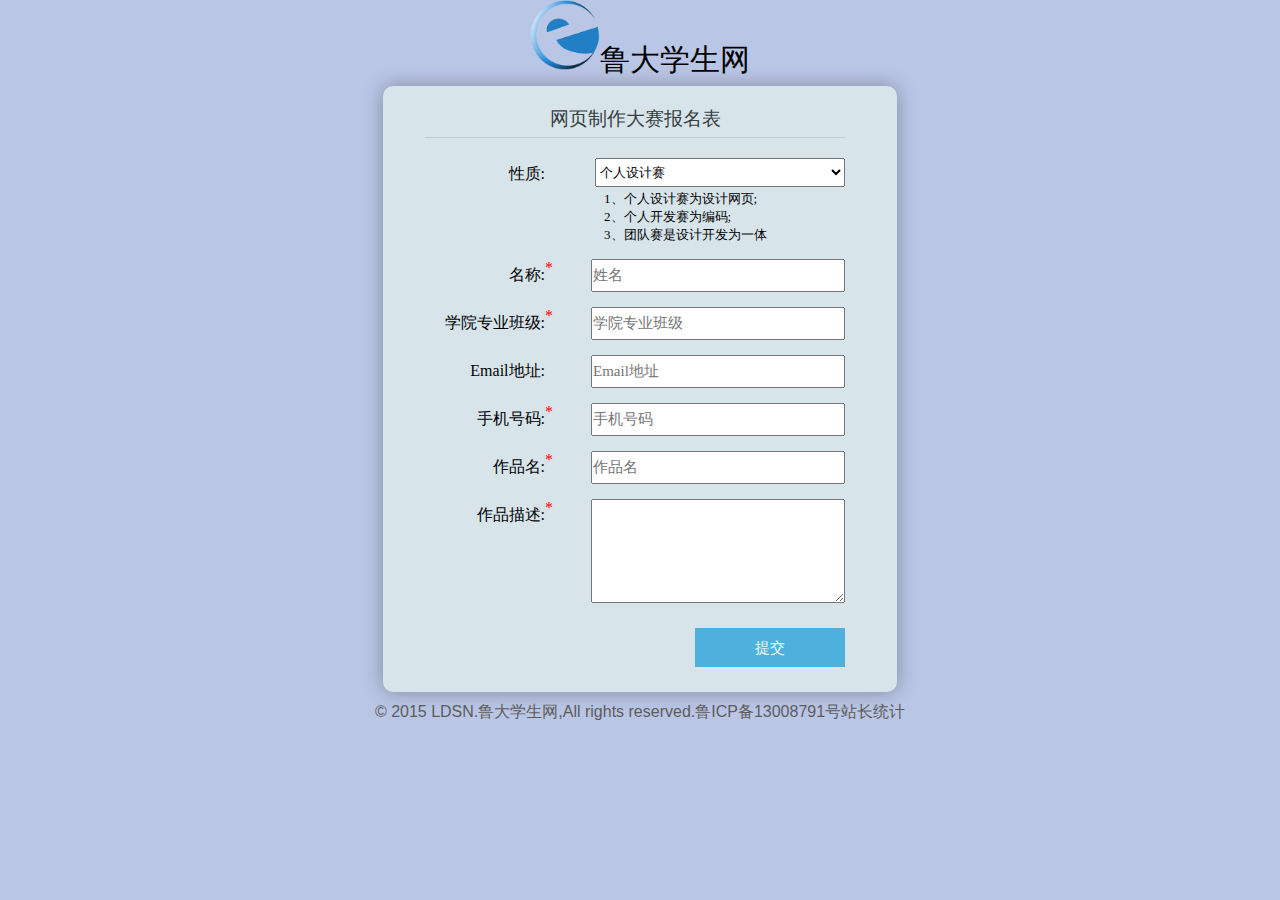
<file: admin/index.html>
<!DOCTYPE html>
<head>
 <meta charset="utf-8"/>
 <title>报名通道-网页制作大赛</title>
 <meta name="viewport" content="width=device-width, initial-scale=1.0">
 <link rel="stylesheet" href="./css/css.css">
 <script type="text/javascript" src="./js/jquery.js"></script>
</style>
</head>
<body class="bg">
<div class="header">
  <img src="./images/logo.png"/><span class="ldsn">鲁大学生网</span></div>
	<div class="sign-box">

	<div class="head">网页制作大赛报名表</div>

		<form method="post" action="./web/getData.php" method="post" class="form-up">
		<div class="form-item">
		 <label>性质:</label>
           <select name="type"  id = "select"  class="input"><span>*<span>
              <option value='1'>个人设计赛</option>
		      <option value='2'>个人开发赛</option> 
			  <option value='3'>团队赛</option> 
            </select>
			<p class="explain">1、个人设计赛为设计网页;<br>2、个人开发赛为编码;<br>3、团队赛是设计开发为一体</p>
		 </div>
		
		<div class="form-item">
		 <label class="form-item-title" id="va">名称:</label>
           <input type="text" name="user" id="user" class="input" placeholder="姓名" /><span>*<span>
		 </div>
		 
		 <div class="form-item">
		 <label>学院专业班级:</label>
		   <input type="text" name="major" class="input" placeholder="学院专业班级"/><span>*<span>
		  </div> 
		  
		  <div class="form-item">
		  <label>Email地址:</label>
		   <input type="text" name="email" class="input" placeholder="Email地址"/>
		  </div>
		  
		  <div class="form-item">
		  <label>手机号码:</label>
		   <input type="text" name="phone" class="input" placeholder="手机号码"/><span>*<span>
		  </div>
	
<!-- 		  <div class="form-item">
		  <label>上传作品:</label>
		  <input type="file" name="file" class="input" ><p class="tip">(只能上传rar或zip文件且小于100M)</p>
		   </div> -->

		   <div class="form-item">
		   <label>作品名:</label>
		   <input type="text" name="name" class="input" placeholder="作品名"/><span>*<span>
		   </div>
		   
		   <div class="form-item">
		   <label>作品描述:</label>
		   <textarea name="description" class="textarea"> </textarea><span>*<span>
		   </div>
		    <input type="submit" class="button" value="提交"/>
		</form>
		
	</div>
	<div class="copyright">© 2015 LDSN.鲁大学生网,All rights reserved.鲁ICP备13008791号站长统计</div>
</body>
</html>
</file>
<file: admin/css/css.css>
*{
    margin:0;
	padding:0;
	font-family:Microsoft YaHei;
}
.bg{background:rgb(186, 198, 230);}
.sign-box{
 margin:0 auto;
width:420px;
margin-top:5px;
box-shadow: 0 0 20px rgba(0,0,0,.3);
overflow:hidden;
padding:20px 52px 25px 42px;
background: rgb(215, 229, 235);
border-radius: 10px;
-moz-border-radius: 10px;
-webkit-border-radius: 10px;
-o-border-radius: 10px;
-ms-border-radius: 10px;
}
.head{
border-bottom: 1px solid rgba(0,0,0,.1);
display: block;
margin-bottom:20px;
text-align:center;
color: rgb(53, 62, 63);
font-size: 19px;
padding-bottom:5px;
}
.form-item{
    overflow:hidden;
	margin-bottom:15px;
}
.form-item label{
float: left;
width: 120px;
text-align: right;
line-height: 32px;
}
.input{
   float: right;
   width: 250px;
   height:29px;
}
.textarea{
   float: right;
   width: 250px;
   height:100px;
   padding:1px;
}
input,textarea { font-size:15px;}
.button{
background-color: #2da5da;
opacity: 0.8;
transition: opacity 0.2s;
-o-transition: opacity 0.2s;
-ms-transition: opacity 0.2s;
-moz-transition: opacity 0.2s;
-webkit-transition: opacity 0.2s;
float: right;
height: 39px;
overflow: hidden;
margin: 10px 0 0 20px;
padding: 0 25px;
outline: none;
border: 0;
font: 300 15px/39px 'Open Sans', Helvetica, Arial, sans-serif;
text-decoration: none;
color: #fff;
cursor: pointer;
position: relative;
display: block;
float: right;
width: 150px;
}
.button:hover{
  background:#0F80CA;
}
.copyright {
margin: 0 auto;
padding-top: 9px;
color: #5E5C5B;
text-align: center;
font-size: 12px;
font: 100%/1.4 ΢���ź�, Arial, Helvetica, sans-serif;
}
img{
    height:70px;
}
span.ldsn{
    font-size:30px;
	display:inline;
}
.header{
    text-align:center;
}
.tip{
    float: right;
    font-size: 14px;
    color:red;
    margin-right: 17px;
}
.explain{
width: 231px;
float: right;
font-size: 13px;
margin-top: 3px;
margin-right: 10px;
}
.form-up span{
  color:red;
}
</file>
